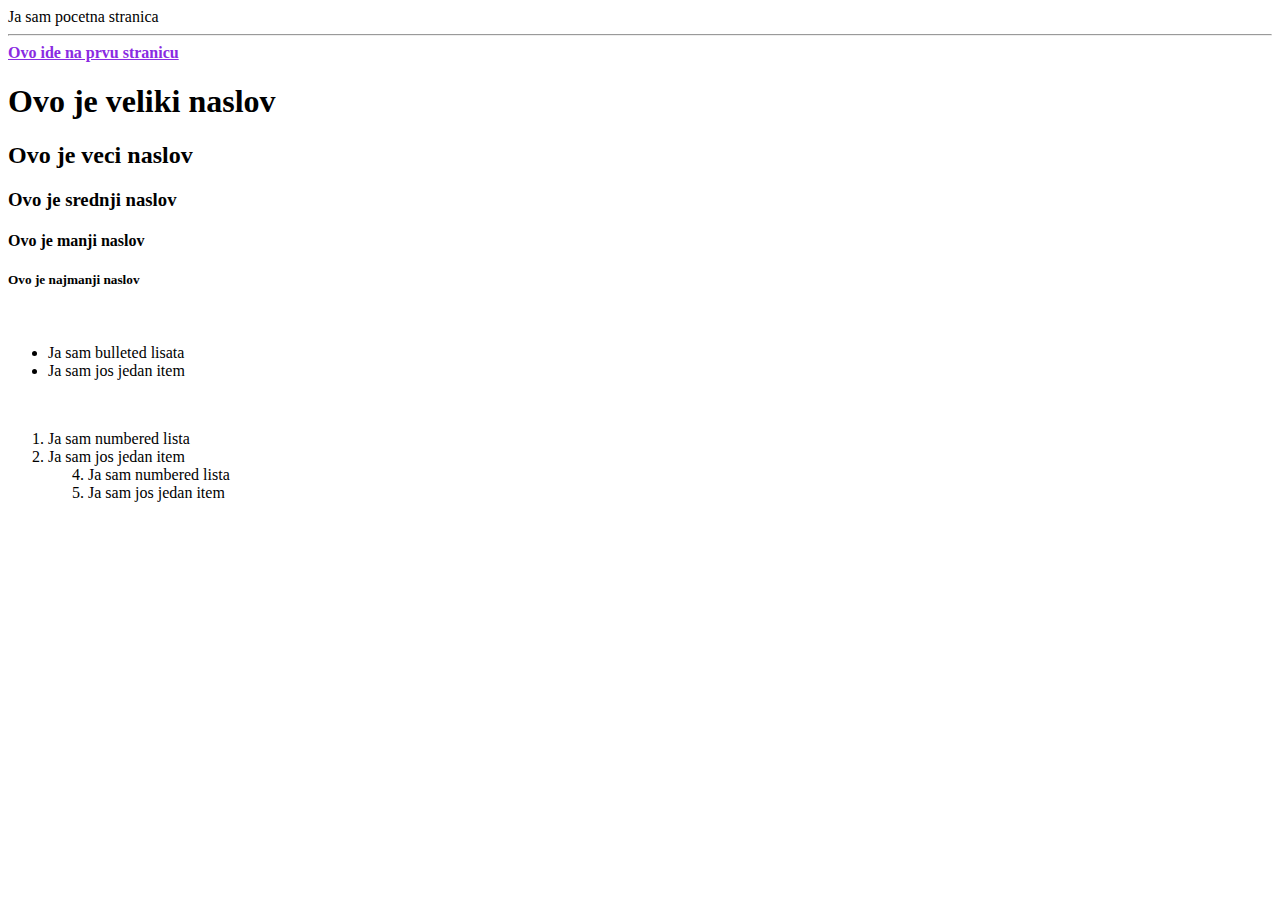
<file: WebApplication_osnove/index.htm>
﻿<!DOCTYPE html>
<html>
<head>
    <meta charset="utf-8" />
    <title></title>
</head>
<body>
    Ja sam pocetna stranica <br />

    <hr />
    <a href="HtmlPage1.html" id="link1" name="linkic"
      title="Oblacic texta iznad linka"
       target="_blank"
       style="color:blueviolet;font-weight:bold">Ovo ide na prvu stranicu</a>
    <br />
    <h1>Ovo je veliki naslov</h1>
    <h2>Ovo je veci naslov</h2>
    <h3>Ovo je srednji naslov</h3>
    <h4>Ovo je manji naslov</h4>
    <h5>Ovo je najmanji naslov</h5>

    <br />

    <ul />
        <li>Ja sam bulleted lisata</li>
        <li>Ja sam jos jedan item</li>
    </ul>
    <br />
    <ol>
        <li>Ja sam numbered lista</li>
        <li>Ja sam jos jedan item</li>
        <ol start=" 4">
           <li>Ja sam numbered lista</li>
           <li>Ja sam jos jedan item </li>
        </ol>
    </ol>

</body>
</html>
</file>
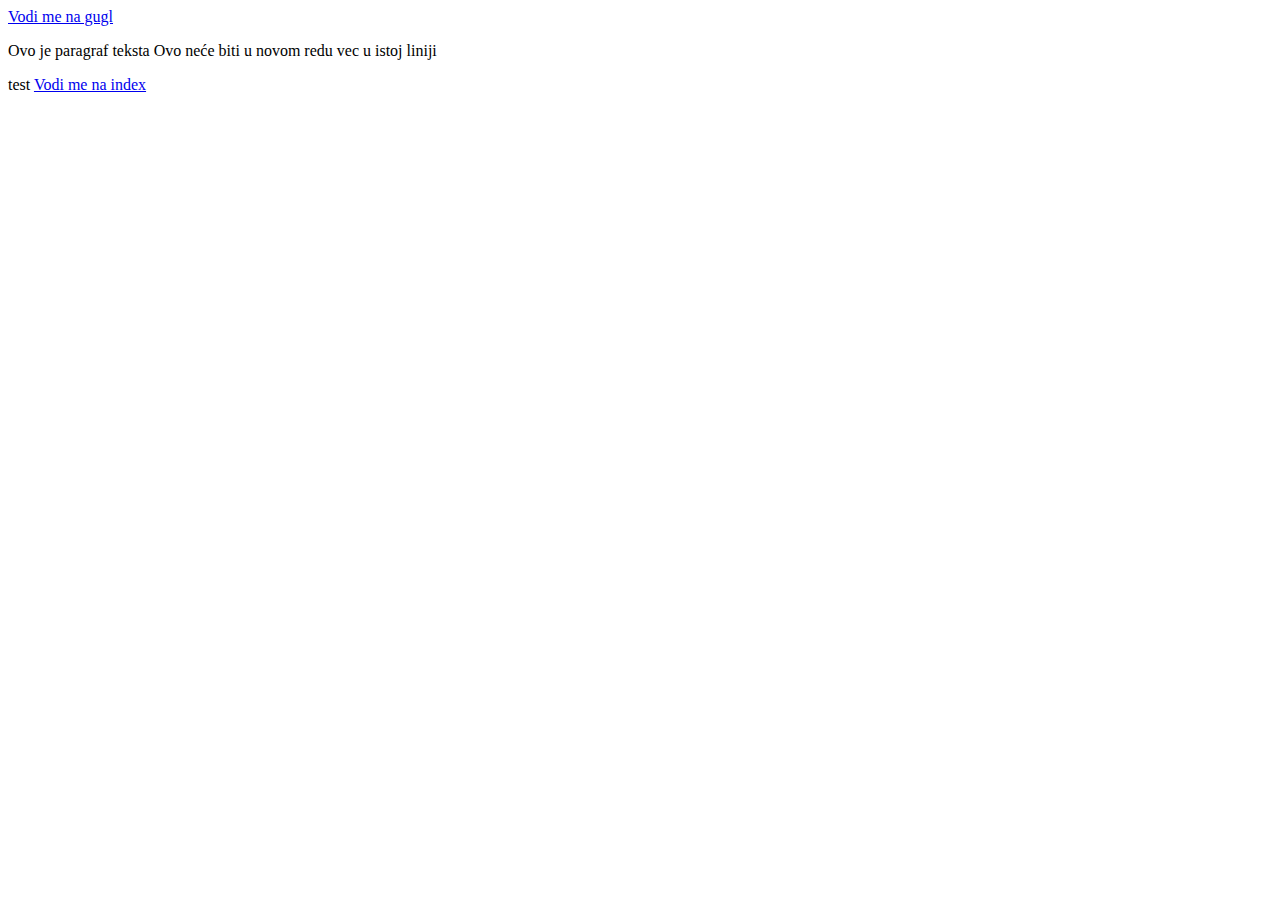
<file: WebApplication_osnove/HtmlPage1.html>
﻿<!DOCTYPE html>
<html>
<head>
    <meta charset="utf-8" />
    <title>Neki moj naslov</title>
</head>
<body>
    <a href="http://www.google.hr">Vodi me na gugl</a>


    <p>Ovo je paragraf teksta
    Ovo neće biti
    u 
    novom
    redu vec
    u istoj liniji</p>


    test
    
    <a href="index.htm">Vodi me na index</a>
</body>
</html>
</file>
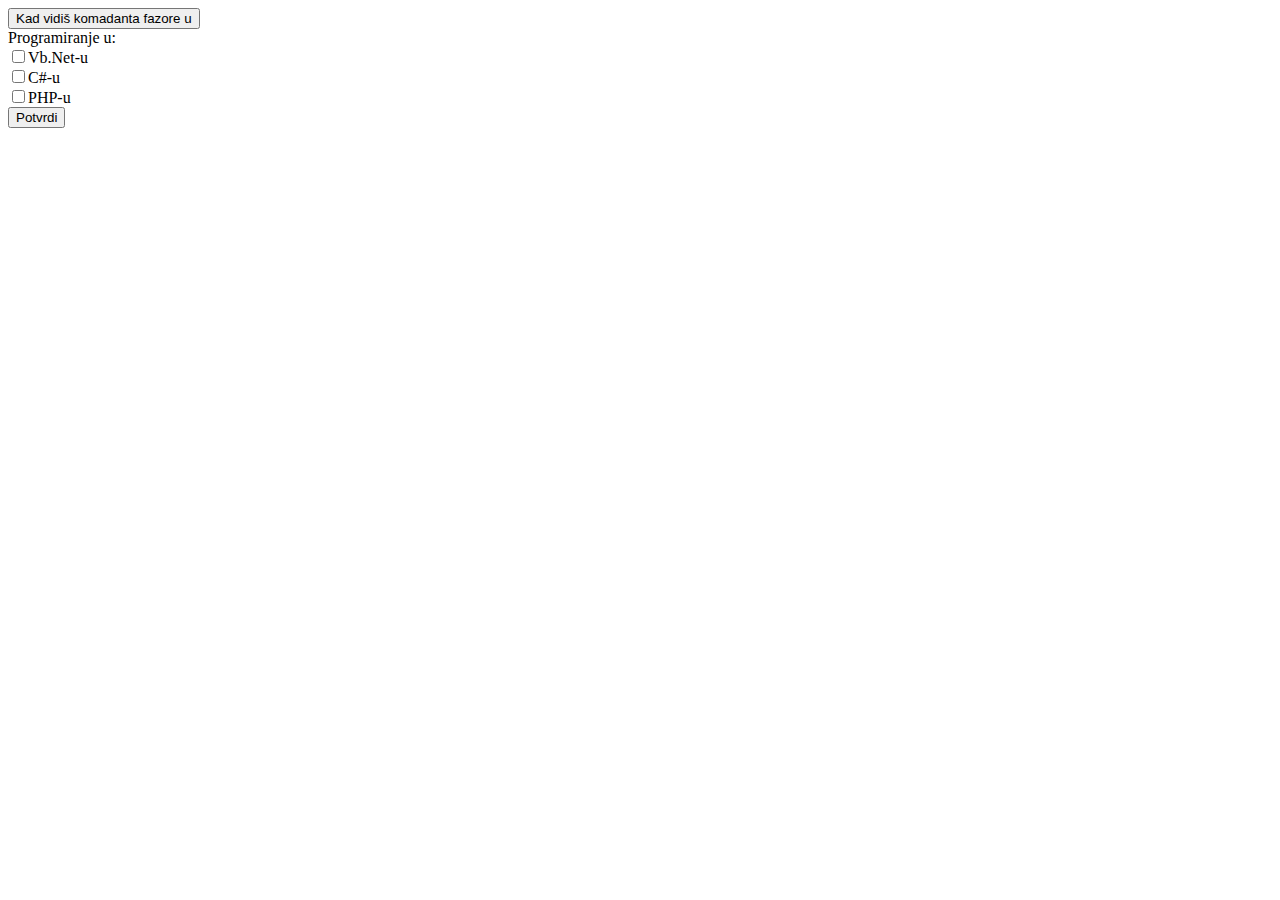
<file: WebApplication_osnove/primjer_forme.htm>
﻿<!DOCTYPE html>
<html>
<head>
    <meta charset="utf-8" />
    <title>forma</title>
    <script type="text/javascript" language="javascript">
        function Pozdrav() {
            alert("Ovo je neki alert koji se otvori kada se ucita stranica");
        }
        function pisi() {
            console.log("Miš je iznad mene!!!!!! aaaaaaaa");
        }
    </script>
</head>
<body onload="Pozdrav()">


    <input onmouseover="pisi()" type="button" onclick="Pozdrav()" value="Kad vidiš komadanta fazore u" /><br />
    <form method="post" action="#" >
        Programiranje u: <br />
        <input type="checkbox" name="vbnet" />Vb.Net-u<br />
        <input type="checkbox" name="csharp" />C#-u<br />
        <input type="checkbox" name="pehape" />PHP-u<br />
        <input type="submit" value="Potvrdi" />
    </form>

    

</body>
</html>
</file>
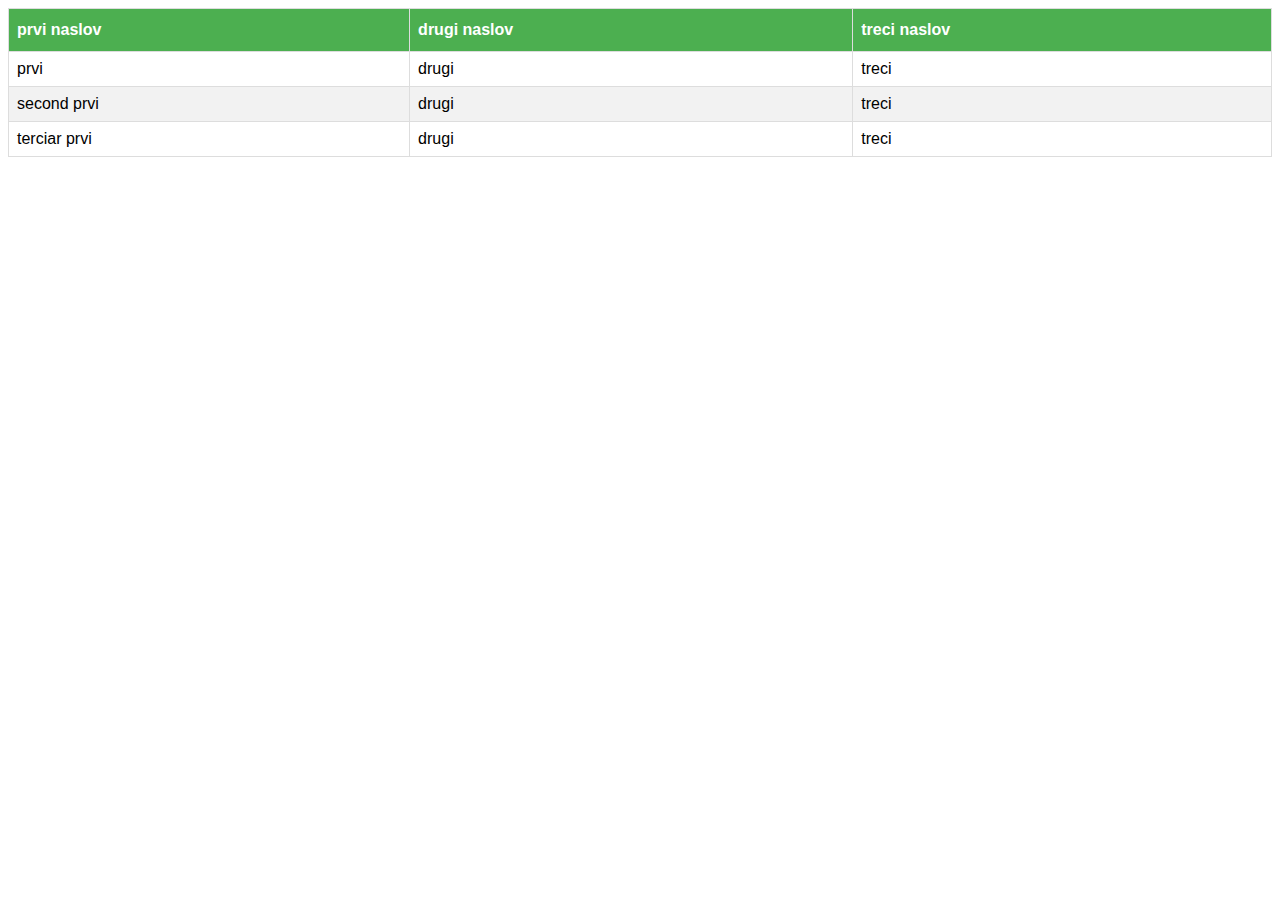
<file: WebApplication_osnove/tablica.html>
﻿<!DOCTYPE html>
<html>
<head>
    <meta charset="utf-8" />
    <title></title>
    <style>
        #customers {
            font-family: "Trebuchet MS", Arial, Helvetica, sans-serif;
            border-collapse: collapse;
            width: 100%;
        }

            #customers td, #customers th {
                border: 1px solid #ddd;
                padding: 8px;
            }

            #customers tr:nth-child(even) {
                background-color: #f2f2f2;
            }

            #customers tr:hover {
                background-color: #ddd;
            }

            #customers th {
                padding-top: 12px;
                padding-bottom: 12px;
                text-align: left;
                background-color: #4CAF50;
                color: white;
            }
        
    </style>
</head>
<body>
    <table id="customers">
        <thead>
            <tr>
                <th>prvi naslov</th>
                <th>drugi naslov</th>
                <th>treci naslov</th>
            </tr>
        </thead>
        <tbody>
            <tr>
                <td>prvi</td>
                <td>drugi</td>
                <td>treci</td>
            </tr>
            <tr>
                <td>second prvi</td>
                <td>drugi</td>
                <td>treci</td>
            </tr>
            <tr>
                <td>terciar prvi</td>
                <td>drugi</td>
                <td>treci</td>
            </tr>
        </tbody>
       
    </table>


</body>
</html>
</file>
